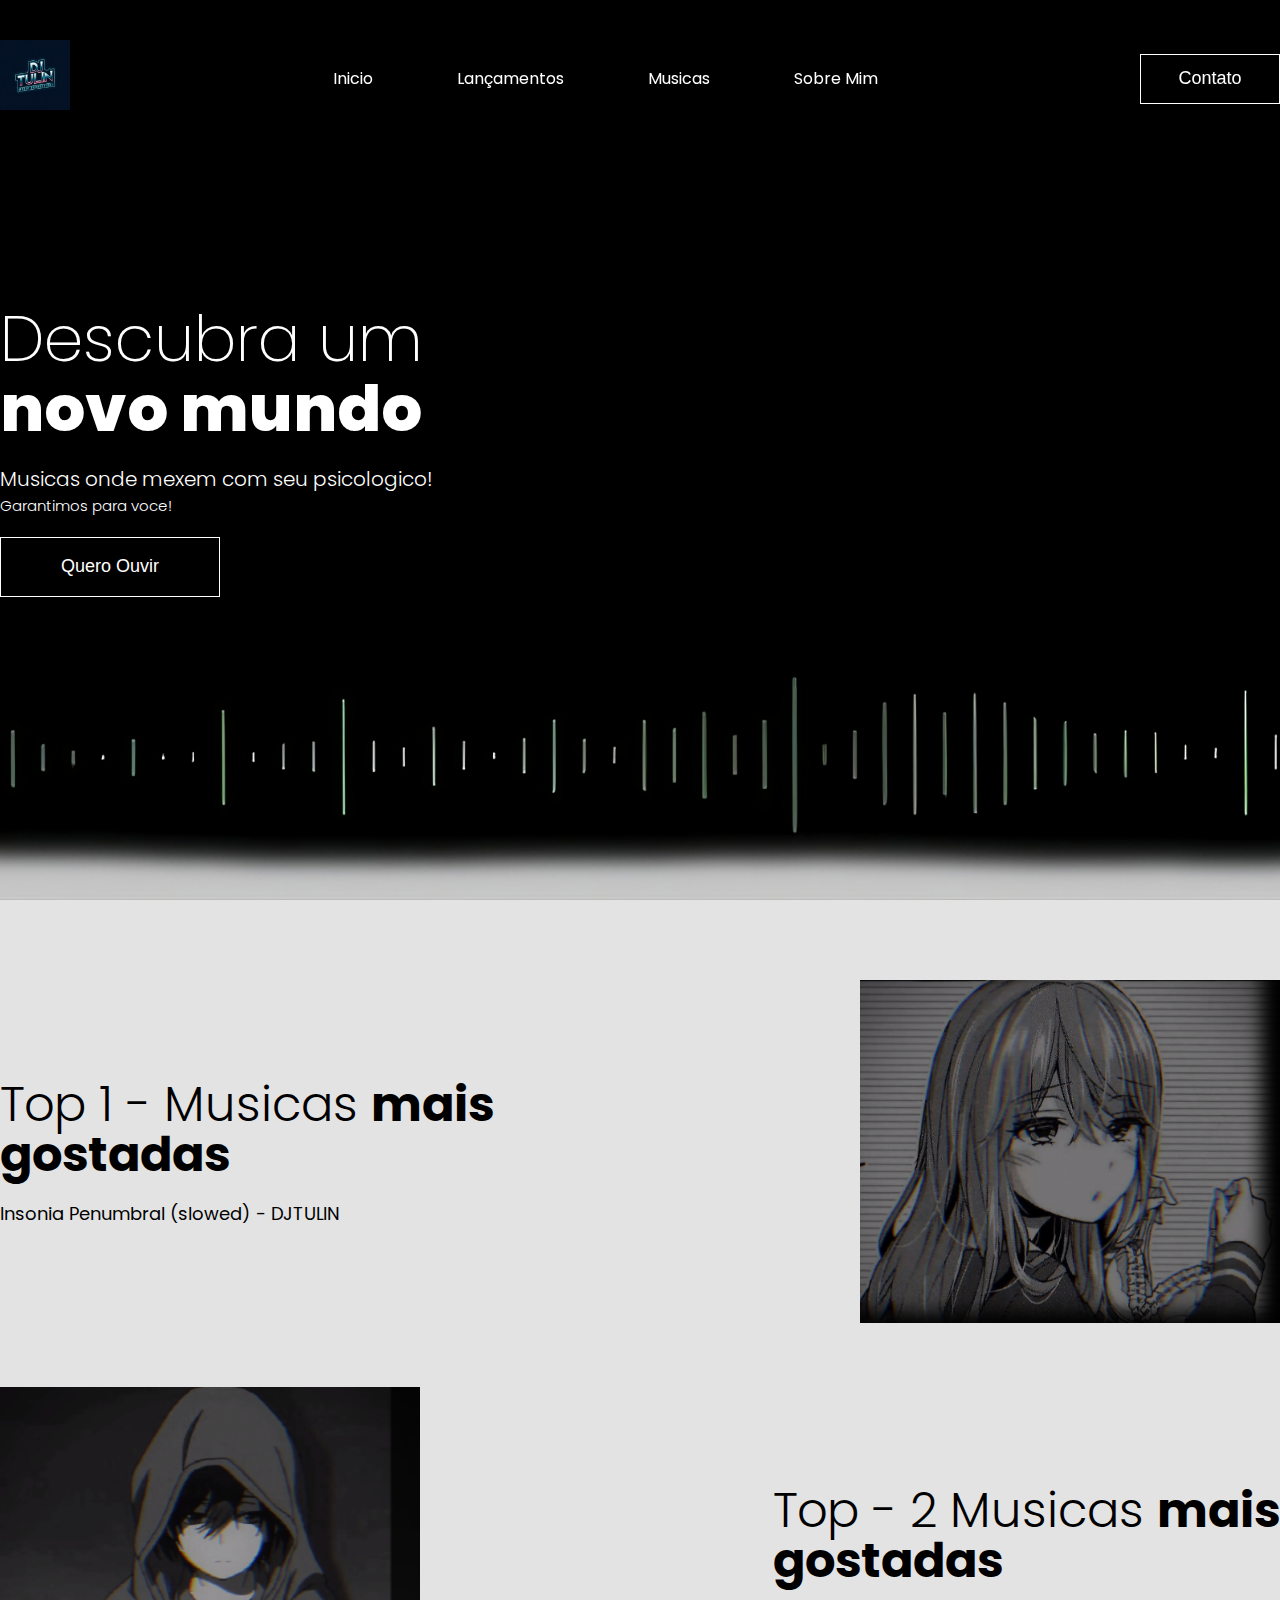
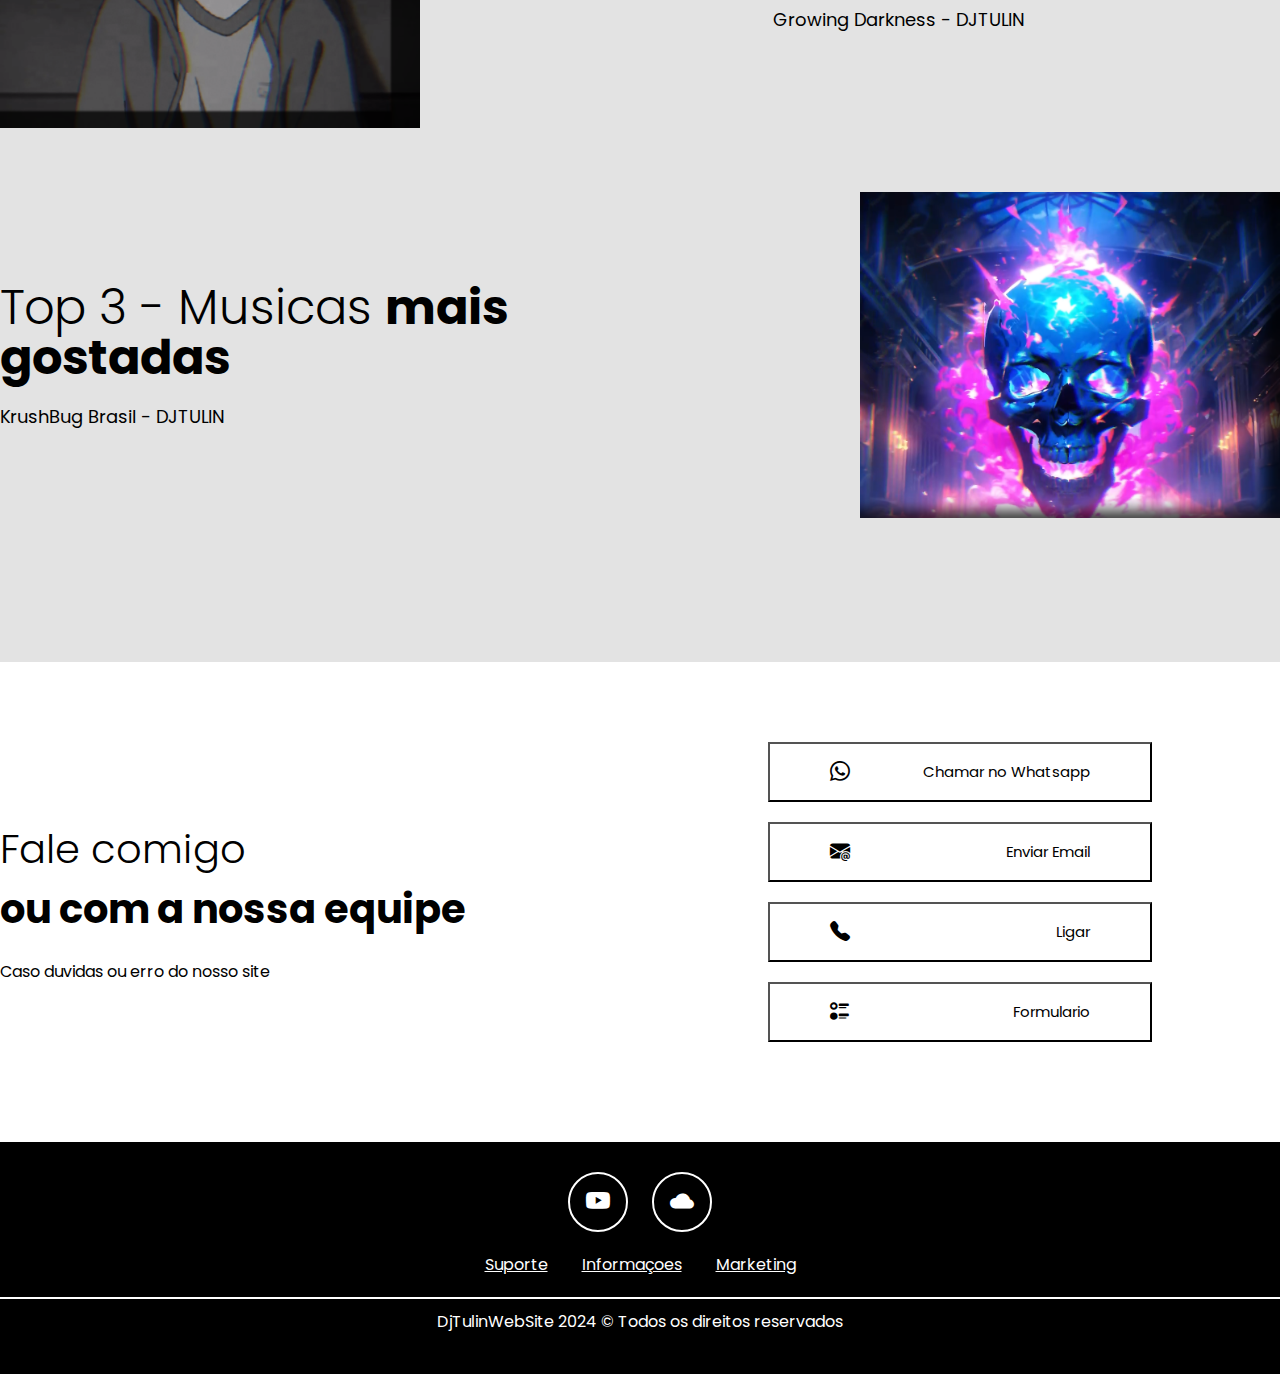
<file: index.html>
<!DOCTYPE html>
<html lang="pt-br">
<head>
    <meta charset="UTF-8">
    <meta name="viewport" content="width=device-width, initial-scale=1.0">
    <link rel="stylesheet" href="csssite.css">

     <!-- Google fonts -->
     <link rel="preconnect" href="https://fonts.googleapis.com">
     <link rel="preconnect" href="https://fonts.gstatic.com" crossorigin>
     <link href="https://fonts.googleapis.com/css2?family=Poppins:ital,wght@0,100;0,200;0,300;0,44X9i4c6YhQcfLiSCrbNH25yrRfkrhrzQSeZT1meFsqtSq1K48XHXosdG4Bj9sLE7ceTbsCnL6k8LaiheZGFyfS6Nn2Hcer=swap" rel="stylesheet">
     <!-- /Google fonts -->
    
     <!-- Icons -->
     <link rel="stylesheet" href="https://cdn.jsdelivr.net/npm/bootstrap-icons@1.11.3/font/bootstrap-icons.min.css">
    <!-- /Icons -->
    
     <!-- Scripts -->
      <script src="js/menu.js" defer></script>
    <!-- /Scripts -->

    <title>DJTULIN</title>
</head>
<body>
    
<header id="header">
    
    <div class="interface">

       <section class="logo">
         <img class="logo-branca" src="images/Logo.jpg" alt="logotipoDoSite">
         <img class="logo-preta" src="images/Logo.jpg" alt="logotipoDoSite">
       </section>
    
       <section class="menu-desktop">
        <nav>
            <ul>
                <li><a href="#">Inicio</a></li>
                <li><a href="#">Lançamentos</a></li>
                <li><a href="#">Musicas</a></li>
                <li><a href="sobremim.html">Sobre Mim</a></li>
            </ul>
        </nav>
       </section>

     <section class="btn-contato">

           <a href="#">
                <button>Contato</button>
           </a>      
     </section>

    </div>

</header>

<section class="hero-site">

   <div class="interface">

    <div class="txt-hero">

    <h1>Descubra um <span>novo mundo</span></h1>
    <p>Musicas onde mexem com seu psicologico!
       <span>Garantimos para voce!</span></p>
    <a href="https://soundcloud.com/djtulin0">
        <button>Quero Ouvir</button>
       </a>

      </div>


     </div>

  </section>

  <section class="vantagens">
      <div class="interface">

       <article class="itens-container">
           
        <div class="txt-itens">
            <h3><span>Top 1 - Musicas </span> mais<br> gostadas</h3>
            <p>Insonia Penumbral (slowed) - DJTULIN</p>
        </div>
                

        <div class="img-itens">
            <img src="images/capa 1.png" alt="">
        </div>

       </article>

       <article class="itens-container">

        <div class="img-itens">
            <img src="images/capa 2.png" alt="">
        </div>

           
        <div class="txt-itens">
            <h3><span>Top - 2 Musicas </span> mais<br> gostadas</h3>
            <p>Growing Darkness - DJTULIN</p>
        </div>
                

       </article>
       
       <article class="itens-container">
           
        <div class="txt-itens">
            <h3><span>Top 3 - Musicas </span> mais<br> gostadas</h3>
            <p>KrushBug Brasil - DJTULIN</p>
        </div>
                

        <div class="img-itens">
            <img src="images/capa 3.png" alt="">
        </div>

       </article>
     

      </div>
  </section>

   <section class="contato">
     <div class="interface">

           <article class="txt-contato">
                <h3>Fale comigo
                   <span>ou com a nossa equipe</span></h3>
                <p>Caso duvidas ou erro do nosso site</p>
           </article>

           <article class="icons-contato">
                 <a href="wa.me/553199779136">
                    <button><i class="bi bi-whatsapp"></i><p>Chamar no Whatsapp</p></button>
                 </a>
                 <a href="#">
                    <button><i class="bi bi-envelope-at-fill"></i><p>Enviar Email</p></button>
                 </a>
                 <a href="#">
                    <button><i class="bi bi-telephone-fill"></i><p>Ligar</p></button>
                 </a>
                 <a href="#">
                    <button><i class="bi bi-ui-radios"></i><p>Formulario</p></button>
                 </a>
           </article>

     </div>
   </section>

   <footer>
       <div class="interface">
           <section class="top-footer"> 
            <a href="https://www.youtube.com/@DJTULIN"><button><i class="bi bi-youtube"></i></button></a>
            <a href="https://soundcloud.com/djtulin0"><button><i class="bi bi-cloudy-fill"></i></button></a>
           </section>

           <section class="middle-footer">
               <a href="#">Suporte</a>
               <a href="#">Informaçoes</a>
               <a href="#">Marketing</a>
           </section>

           <section class="bottom-footer">
                <p>DjTulinWebSite 2024 &copy; Todos os direitos reservados</p>
           </section>
       </div>
   </footer>

</body>
</html>
</file>
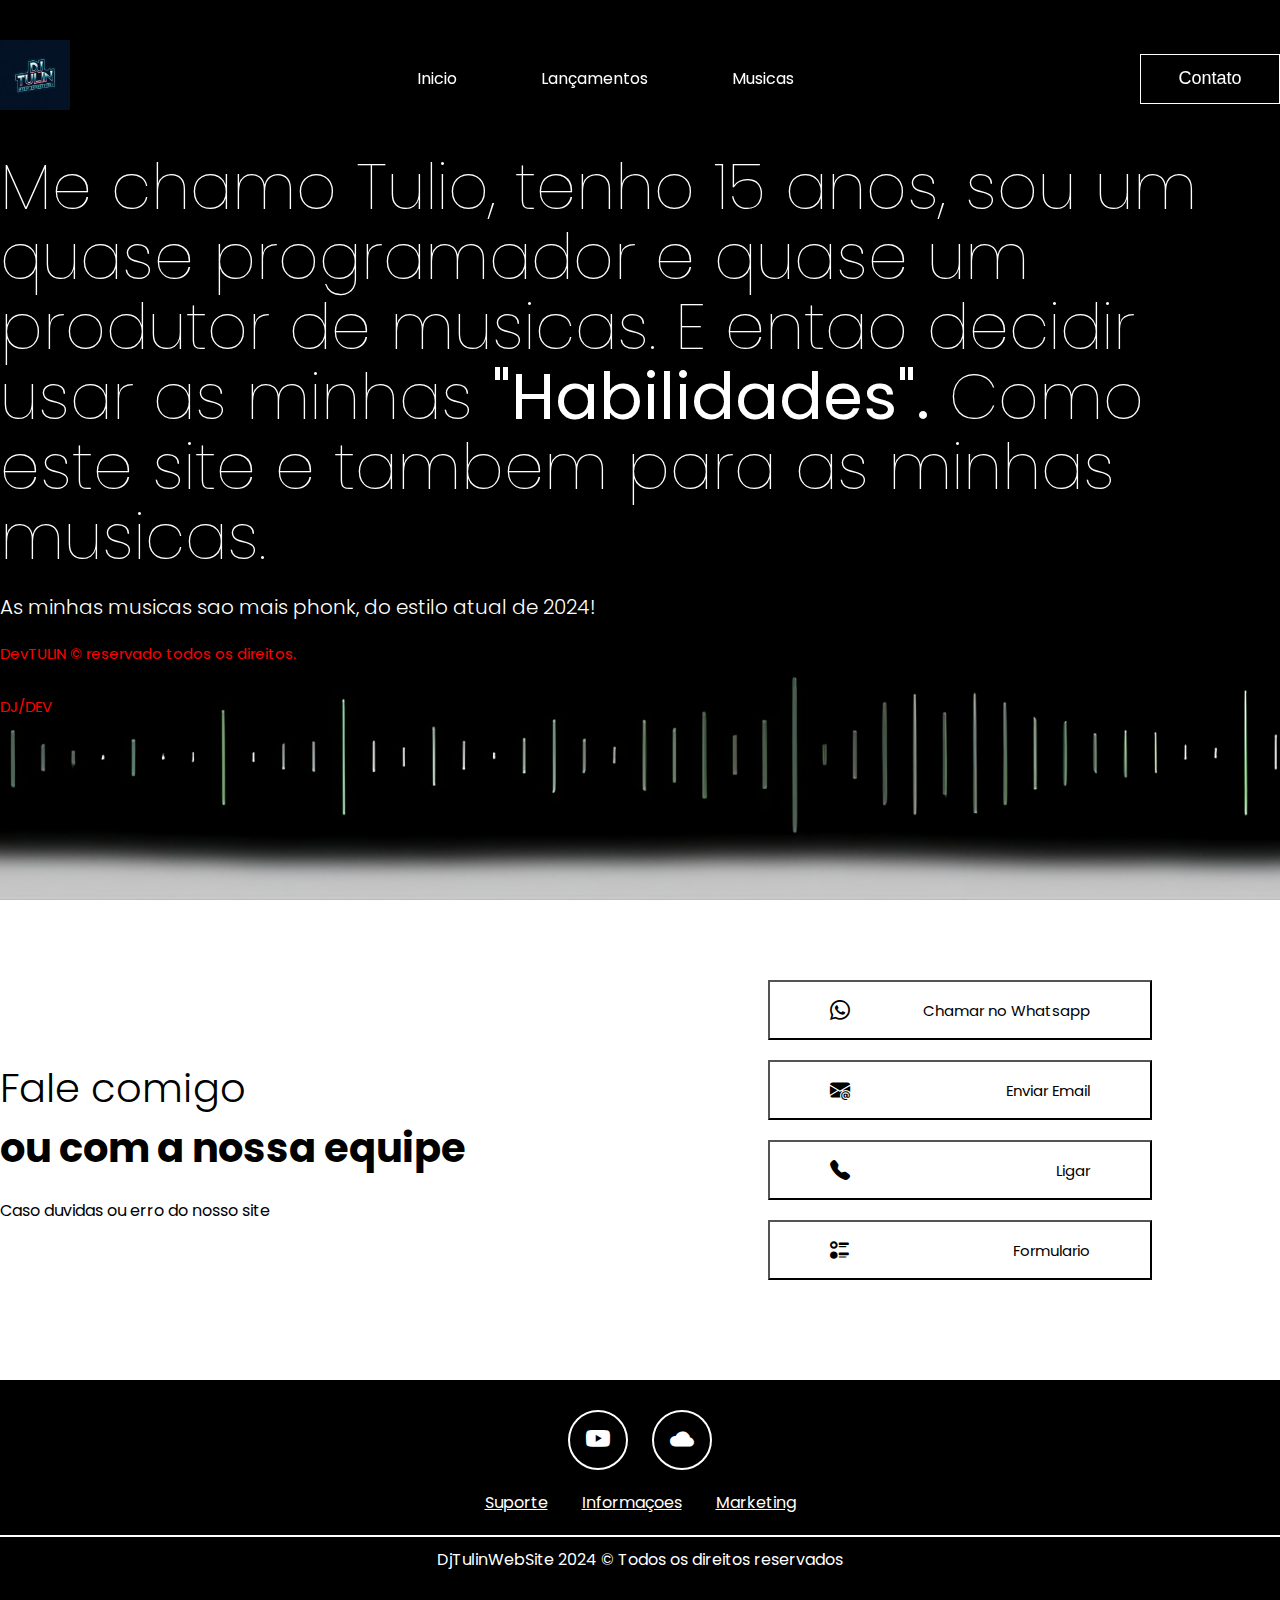
<file: sobremim.html>
<!DOCTYPE html>
<html lang="pt-br">
<head>
    <meta charset="UTF-8">
    <meta name="viewport" content="width=device-width, initial-scale=1.0">
    <link rel="stylesheet" href="csssite2.css">

     <!-- Google fonts -->
     <link rel="preconnect" href="https://fonts.googleapis.com">
     <link rel="preconnect" href="https://fonts.gstatic.com" crossorigin>
     <link href="https://fonts.googleapis.com/css2?family=Poppins:ital,wght@0,100;0,200;0,300;0,44X9i4c6YhQcfLiSCrbNH25yrRfkrhrzQSeZT1meFsqtSq1K48XHXosdG4Bj9sLE7ceTbsCnL6k8LaiheZGFyfS6Nn2Hcer=swap" rel="stylesheet">
     <!-- /Google fonts -->
    
     <!-- Icons -->
     <link rel="stylesheet" href="https://cdn.jsdelivr.net/npm/bootstrap-icons@1.11.3/font/bootstrap-icons.min.css">
    <!-- /Icons -->
    
     <!-- Scripts -->
      <script src="js/menu.js" defer></script>
    <!-- /Scripts -->

    <title>DJTULIN</title>
</head>
<body>
    
<header id="header">
    
    <div class="interface">

       <section class="logo">
         <img class="logo-branca" src="images/Logo.jpg" alt="logotipoDoSite">
         <img class="logo-preta" src="images/Logo.jpg" alt="logotipoDoSite">
       </section>
    
       <section class="menu-desktop">
        <nav>
            <ul>
                <li><a href="index.html">Inicio</a></li>
                <li><a href="#">Lançamentos</a></li>
                <li><a href="#">Musicas</a></li>
            </ul>
        </nav>
       </section>

     <section class="btn-contato">

           <a href="#">
                <button>Contato</button>
           </a>      
     </section>

    </div>

</header>

<section class="hero-site">

   <div class="interface">

    <div class="txt-hero">

    <h1>Me chamo Tulio, tenho 15 anos, sou um quase programador e quase um produtor de musicas. E entao decidir usar as minhas <strong>"Habilidades".</strong> Como este site e tambem para as minhas musicas.</h1>
    <p>As minhas musicas sao mais phonk, do estilo atual de 2024!
       <span>DevTULIN &copy; reservado todos os direitos.</span><span>DJ/DEV</span></p>

      </div>


     </div>

  </section>


      </div>
  </section>

   <section class="contato">
     <div class="interface">

           <article class="txt-contato">
                <h3>Fale comigo
                   <span>ou com a nossa equipe</span></h3>
                <p>Caso duvidas ou erro do nosso site</p>
           </article>

           <article class="icons-contato">
                 <a href="wa.me/553199779136">
                    <button><i class="bi bi-whatsapp"></i><p>Chamar no Whatsapp</p></button>
                 </a>
                 <a href="#">
                    <button><i class="bi bi-envelope-at-fill"></i><p>Enviar Email</p></button>
                 </a>
                 <a href="#">
                    <button><i class="bi bi-telephone-fill"></i><p>Ligar</p></button>
                 </a>
                 <a href="#">
                    <button><i class="bi bi-ui-radios"></i><p>Formulario</p></button>
                 </a>
           </article>

     </div>
   </section>

   <footer>
       <div class="interface">
           <section class="top-footer"> 
            <a href="https://www.youtube.com/@DJTULIN"><button><i class="bi bi-youtube"></i></button></a>
            <a href="https://soundcloud.com/djtulin0"><button><i class="bi bi-cloudy-fill"></i></button></a>
           </section>

           <section class="middle-footer">
               <a href="#">Suporte</a>
               <a href="#">Informaçoes</a>
               <a href="#">Marketing</a>
           </section>

           <section class="bottom-footer">
                <p>DjTulinWebSite 2024 &copy; Todos os direitos reservados</p>
           </section>
       </div>
   </footer>

</body>
</html>
</file>
<file: csssite.css>
*{
    margin: 0;
    padding: 0;
    box-sizing: border-box;
}

body{

    background-color: #e3e3e3;


}

.logo-size{

    width: 90px;
   


}

.interface{

    max-width: 1280px;
    margin: 0% auto;

}

header .btn-contato button, .hero-site button{

    width: 140px;
    height: 50px;
    font-size: 18px;
    background-color: transparent;
    border: 1px solid #fff;
    color: #fff;
    cursor: pointer;
    transition: .5s;
}

/* Estilo Header */

header{

    width: 100%;
    padding: 40px 0;
    box-sizing: border-box;
    font-family: "Poppins", sans-serif;
    position: fixed;
    top: 0;
    left: 0;

    transition: .5s;

}

header .interface{
    
    display: flex;
    justify-content: space-between;
    align-items: center;

}

header .logo img{

    max-width: 70px;

}

/* Estilo do menu */

header .logo img.logo-preta{

     display: none;

}

header.rolar{

    background-color: #fff;
    padding: 20px 0;
    box-shadow: 0 0 8px;

}

header.rolar .menu-desktop nav li a{

     color: #000;

}

header.rolar .btn-contato button{

    border: 1px solid #000;
    color: #000;

}

header.rolar .btn-contato button:hover{

    background-color: #000;
    color: #fff;

}

header.rolar .logo .logo-branca{

    display: none;

}

header.rolar .logo .logo-preta{

    display: block;

}

/* --------------- */


header .menu-desktop nav ul{

    list-style-type: none;

}

header .menu-desktop nav ul li{

    display: inline-block;
    margin: 0 40px;

}

header .menu-desktop nav ul li a{

   color: #fff;
   text-decoration: none;
   display: inline-block;
   transition: .1s;

}

.menu-desktop nav a:hover{

   transform: scale(1.05);
   


}

header .btn-contato button{

   width: 140px;
   height: 50px;


}


header .btn-contato button:hover, .hero-site button:hover{
    
    transition: .1;
    background-color: white;
    color: black;

}

section.hero-site{

    height: 100vh;
    background-image: url(images/fundo.png);
    background-repeat: no-repeat;
    background-size: cover;
    background-position: center;
    color: #fff;

}

.hero-site .interface{

    display: flex;
    align-items: center;
    height: 100%;
}

.hero-site .txt-hero h1{

    font-size: 4em;
    font-family: "Poppins", sans-serif;
    line-height: 70px;
    font-weight: 200;

}

.hero-site .txt-hero h1 span{
     
    display: block;
    font-weight: 800;
    font-family: "Poppins", sans-serif;


}

.hero-site .txt-hero p{

   font-size: 20px;
   font-weight: 300;
   margin: 20px 0;  
   font-family: "Poppins", sans-serif;

}

.hero-site .txt-hero p span{

   display: block;
   font-family: "Poppins", sans-serif;
   font-size: 15px;

}

.hero-site button{

   width: 220px;
   height: 60px;
   font-size: 18px;

}

/* Estilo Das Vantagens */
section.vantagens{
 
   padding: 80px 0;

}

.vantagens .itens-container{

    display: flex;
    align-items: center;
    justify-content: space-between;
    gap: 10%;
    margin-bottom: 60px;

}

.vantagens .itens-container .img-itens img{

   max-width: 420px;
   font-family: "Poppins", sans-serif;

}

.vantagens .itens-container .txt-itens h3{

    font-size: 3em;
    line-height: 50px;
    font-family: "Poppins", sans-serif;
    margin-bottom: 20px;

}

.vantagens .itens-container .txt-itens h3 span{

    font-weight: 300;
    font-family: "Poppins", sans-serif;

}

.vantagens .itens-container .txt-itens p{

    font-family: "Poppins", sans-serif;
    font-size: 18px;

}

/* Estilo dos botoes de conta */
section.contato{
     
    background-color: #fff;
    padding: 80px 0; 
    font-family: "Poppins", sans-serif;

}

.txt-contato, .icons-contato{

    display: inline-block;
    width: 50%;
    margin-right: -4px;
    vertical-align: middle;
    font-family: "Poppins", sans-serif;
}

.contato .txt-contato h3{

    font-size: 2.5em;
    font-family: "Poppins", sans-serif;
    font-weight: 300;
    margin-bottom: 20px;

}

.contato .txt-contato h3 span{

    display: block;
    font-weight: 700;
    font-family: "Poppins", sans-serif;

}

.contato .icons-contato a{

    text-decoration: none;
    font-family: "Poppins", sans-serif;
}

.contato .icons-contato button{

    display: flex;
    align-items: center;
    justify-content: space-between;


    width: 60%;
    height: 60px;
    margin: 0 auto 20px auto;
    padding: 0 60px;

    background-color: transparent;
    border:  2px solido #000;
    cursor: pointer;

    transition: .4s;

}

.contato .icons-contato button i{

    font-size: 20px;
    font-family: "Poppins", sans-serif;


}

.contato .icons-contato button p{

    font-size: 15px;
    font-family: "Poppins", sans-serif;


}

.contato .icons-contato button:hover{

    background-color: #000;
}

.contato .icons-contato button:hover i, .contato .icons-contato button:hover p {

    background-color: #fff
}

/* Rodape */
footer{

     background-color: #000;
     width: 100%;
     text-align: center;
     padding: 30px 0;


}

footer .top-footer button{

     width: 60px;
     height: 60px;
     border-radius: 50%;
     border: 2px solid #fff;
     background-color: transparent;
     color: #fff;
     font-size: 24px;
     cursor: pointer;
     margin: 0 10px;
     transition: .5s;

}

footer .top-footer button:hover{

     background-color: #fff;
     color: #000;
}

footer .middle-footer{

    margin: 20px 0;
}

footer .middle-footer a{

    color: #fff;
    margin: 0 15px;
    font-family: "Poppins", sans-serif;

}

footer .bottom-footer{

    border-top: 2px solid #fff;
}

footer .bottom-footer p{

    color: #fff;
    margin: 10px;
    font-family: "Poppins", sans-serif;

}
</file>
<file: csssite2.css>
*{
    margin: 0;
    padding: 0;
    box-sizing: border-box;
}

body{

    background-color: #e3e3e3;


}

.logo-size{

    width: 90px;
   


}

.interface{

    max-width: 1280px;
    margin: 0% auto;

}

header .btn-contato button, .hero-site button{

    width: 140px;
    height: 50px;
    font-size: 18px;
    background-color: transparent;
    border: 1px solid #fff;
    color: #fff;
    cursor: pointer;
    transition: .5s;
}

/* Estilo Header */

header{

    width: 100%;
    padding: 40px 0;
    box-sizing: border-box;
    font-family: "Poppins", sans-serif;
    position: fixed;
    top: 0;
    left: 0;

    transition: .5s;

}

header .interface{
    
    display: flex;
    justify-content: space-between;
    align-items: center;

}

header .logo img{

    max-width: 70px;

}

/* Estilo do menu */

header .logo img.logo-preta{

     display: none;

}

header.rolar{

    background-color: #fff;
    padding: 20px 0;
    box-shadow: 0 0 8px;

}

header.rolar .menu-desktop nav li a{

     color: #000;

}

header.rolar .btn-contato button{

    border: 1px solid #000;
    color: #000;

}

header.rolar .btn-contato button:hover{

    background-color: #000;
    color: #fff;

}

header.rolar .logo .logo-branca{

    display: none;

}

header.rolar .logo .logo-preta{

    display: block;

}

/* --------------- */

header .menu-desktop nav ul{

    list-style-type: none;

}

header .menu-desktop nav ul li{

    display: inline-block;
    margin: 0 40px;

}

header .menu-desktop nav ul li a{

   color: #fff;
   text-decoration: none;
   display: inline-block;
   transition: .1s;

}

.menu-desktop nav a:hover{

   transform: scale(1.05);
   


}

header .btn-contato button{

   width: 140px;
   height: 50px;


}


header .btn-contato button:hover, .hero-site button:hover{
    
    transition: .1;
    background-color: white;
    color: black;

}

section.hero-site{

    height: 100vh;
    background-image: url(images/fundo.png);
    background-repeat: no-repeat;
    background-size: cover;
    background-position: center;
    color: #fff;

}

.hero-site .interface{

    display: flex;
    align-items: center;
    height: 100%;
    justify-content: center;
}

.hero-site .txt-hero h1{

    font-size: 4em;
    font-family: "Poppins", sans-serif;
    line-height: 70px;
    font-weight: 100;
    align-items: center;
    justify-content: space-between;

}

.hero-site .txt-hero h1 span{
     
    display: flex;
    font-weight: 100;
    font-family: "Poppins", sans-serif;
    align-items: center;
    justify-content: center;
    color: rgb(0, 187, 0);
    padding: 10px 0;
    margin: 1px 0;

}

.hero-site .txt-hero p span{
     
    display: flex;
    font-weight: 400;
    font-family: "Poppins", sans-serif;
    align-items: center;
    justify-content: center;
    color: rgb(255, 0, 0);
    padding: 10px 0;
    margin: 1px 0;

}


.hero-site .txt-hero p{

   font-size: 20px;
   font-weight: 300;
   margin: 20px 0;  
   font-family: "Poppins", sans-serif;
   display: block;
   align-items: center;
   justify-content: center;

}

.hero-site .txt-hero p span{

   display: block;
   font-family: "Poppins", sans-serif;
   font-size: 15px;
   margin: 10px 0;

}

.hero-site button{

   width: 220px;
   height: 60px;
   font-size: 18px;

}

/* Estilo Das Vantagens */
section.vantagens{
 
   padding: 90px 0;

}

.vantagens .itens-container{

    display: flex;
    align-items: center;
    justify-content: space-between;
    gap: 10%;
    margin-bottom: 60px;

}

.vantagens .itens-container .img-itens img{

   max-width: 420px;
   font-family: "Poppins", sans-serif;

}

.vantagens .itens-container .txt-itens h3{

    font-size: 3em;
    line-height: 50px;
    font-family: "Poppins", sans-serif;
    margin-bottom: 20px;

}

.vantagens .itens-container .txt-itens h3 span{

    font-weight: 300;
    font-family: "Poppins", sans-serif;

}

.vantagens .itens-container .txt-itens p{

    font-family: "Poppins", sans-serif;
    font-size: 18px;

}

/* Estilo dos botoes de conta */
section.contato{
     
    background-color: #fff;
    padding: 80px 0; 
    font-family: "Poppins", sans-serif;

}

.txt-contato, .icons-contato{

    display: inline-block;
    width: 50%;
    margin-right: -4px;
    vertical-align: middle;
    font-family: "Poppins", sans-serif;
}

.contato .txt-contato h3{

    font-size: 2.5em;
    font-family: "Poppins", sans-serif;
    font-weight: 300;
    margin-bottom: 20px;

}

.contato .txt-contato h3 span{

    display: block;
    font-weight: 700;
    font-family: "Poppins", sans-serif;

}

.contato .icons-contato a{

    text-decoration: none;
    font-family: "Poppins", sans-serif;
}

.contato .icons-contato button{

    display: flex;
    align-items: center;
    justify-content: space-between;


    width: 60%;
    height: 60px;
    margin: 0 auto 20px auto;
    padding: 0 60px;

    background-color: transparent;
    border:  2px solido #000;
    cursor: pointer;

    transition: .4s;

}

.contato .icons-contato button i{

    font-size: 20px;
    font-family: "Poppins", sans-serif;


}

.contato .icons-contato button p{

    font-size: 15px;
    font-family: "Poppins", sans-serif;


}

.contato .icons-contato button:hover{

    background-color: #000;
}

.contato .icons-contato button:hover i, .contato .icons-contato button:hover p {

    background-color: #fff
}

/* Rodape */
footer{

     background-color: #000;
     width: 100%;
     text-align: center;
     padding: 30px 0;


}

footer .top-footer button{

     width: 60px;
     height: 60px;
     border-radius: 50%;
     border: 2px solid #fff;
     background-color: transparent;
     color: #fff;
     font-size: 24px;
     cursor: pointer;
     margin: 0 10px;
     transition: .5s;

}

footer .top-footer button:hover{

     background-color: #fff;
     color: #000;
}

footer .middle-footer{

    margin: 20px 0;
}

footer .middle-footer a{

    color: #fff;
    margin: 0 15px;
    font-family: "Poppins", sans-serif;

}

footer .bottom-footer{

    border-top: 2px solid #fff;
}

footer .bottom-footer p{

    color: #fff;
    margin: 10px;
    font-family: "Poppins", sans-serif;

}
</file>
